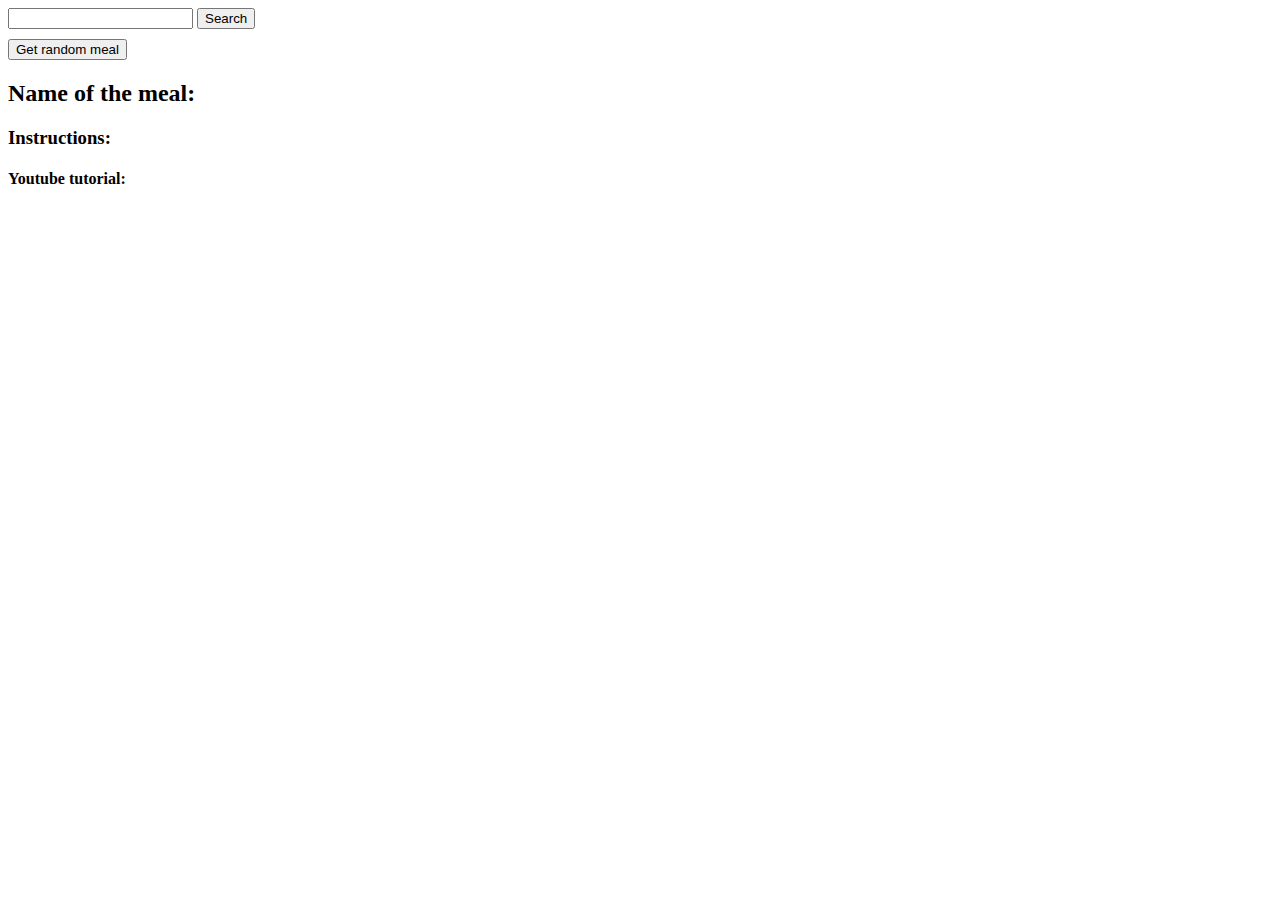
<file: food-recipes/index.html>
<!DOCTYPE html>
<html lang="en">
  <head>
    <meta charset="UTF-8" />
    <meta http-equiv="X-UA-Compatible" content="IE=edge" />
    <meta name="viewport" content="width=device-width, initial-scale=1.0" />
    <title>Document</title>
    <link rel="stylesheet" href="style.css" />
  </head>
  <body>
    <input type="text" name="" id="keywordSearch" />
    <button id="keySearchButton">Search</button>
    <button id="randomSearch">Get random meal</button>

    <h2>Name of the meal:</h2>
    <h3>Instructions:</h3>
    <h4>Youtube tutorial:</h4>
    <script src="main.js"></script>
  </body>
</html>
</file>
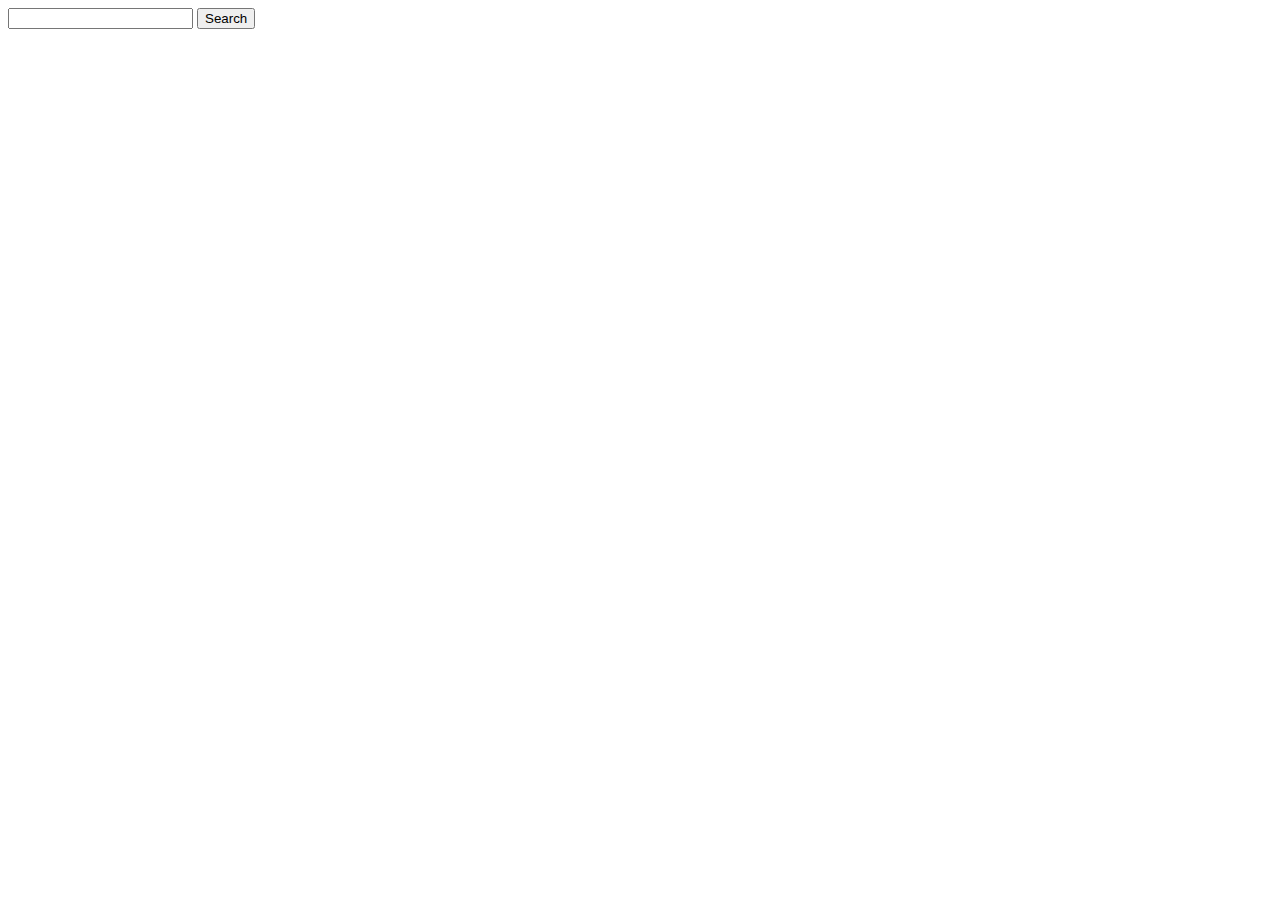
<file: movie-DB/index.html>
<!DOCTYPE html>
<html lang="en">
  <head>
    <meta charset="UTF-8" />
    <meta http-equiv="X-UA-Compatible" content="IE=edge" />
    <meta name="viewport" content="width=device-width, initial-scale=1.0" />
    <title>Document</title>
    <link rel="stylesheet" href="style.css" />
  </head>
  <body>
    <input type="text" name="" id="" />
    <button>Search</button>
    <div class="moviesContainer"></div>
    <script src="main.js"></script>
  </body>
</html>
</file>
<file: food-recipes/style.css>
#randomSearch {
  display: block;
  margin-top: 10px;
}
</file>
<file: movie-DB/style.css>
html {
  box-sizing: border-box;
}

.moviesContainer {
  display: flex;
  flex-flow: row wrap;
  width: 100%;
  justify-content: flex-start;
}

img {
  width: 150px;
  height: 250px;
}

.movieSectionGeneral {
  width: 250px;
  min-height: 500px;
}

h2 {
  min-height: 55px;
}
</file>
